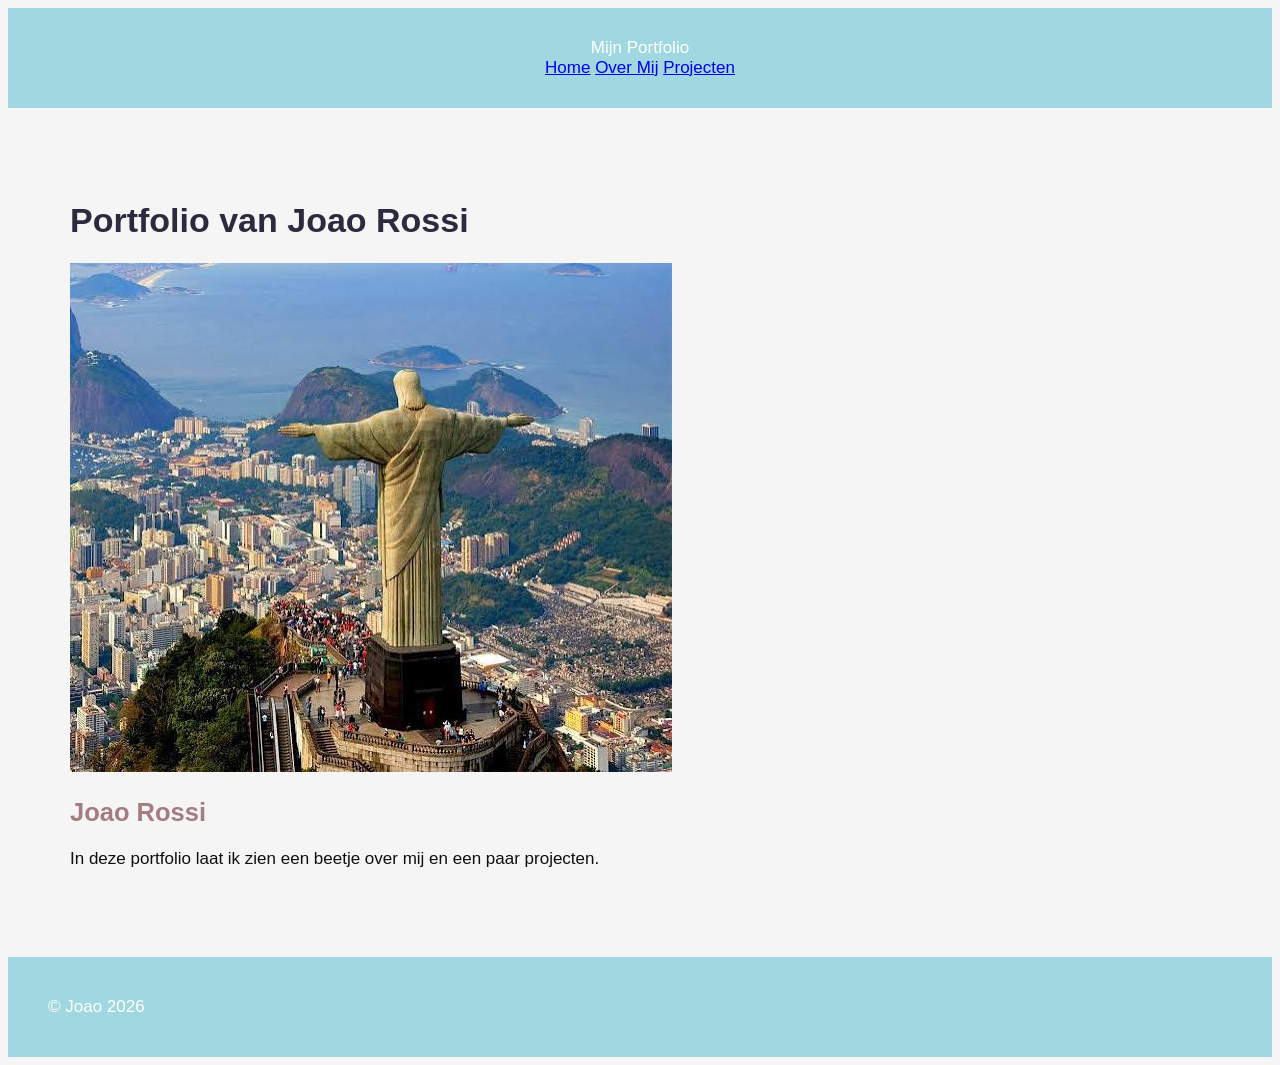
<file: index.html>
<!doctype html>

<html>
  <head>
    <title>Portfolio van Joao Rossi</title>
    <link rel="stylesheet" href="css/style.css" />
  </head>

  <body>
    <header>
      Mijn Portfolio
      <nav>
        <a href="index.html">Home</a>
        <a href="about.html">Over Mij</a>
        <a href="projecten.html">Projecten</a>
      </nav>
    </header>

    <main>
      <h1>Portfolio van Joao Rossi</h1>

      <img src="images/images.jpeg" alt="Hoofdfoto" class="hoofdfoto" />
      <section id="Wie_ben_ik">
        <div>
          <h2>Joao Rossi</h2>
          <p>
            In deze portfolio laat ik zien een beetje over mij en een paar
            projecten.
          </p>
        </div>
      </section>
    </main>
    <footer>&copy Joao 2026</footer>
  </body>
</html>
</file>
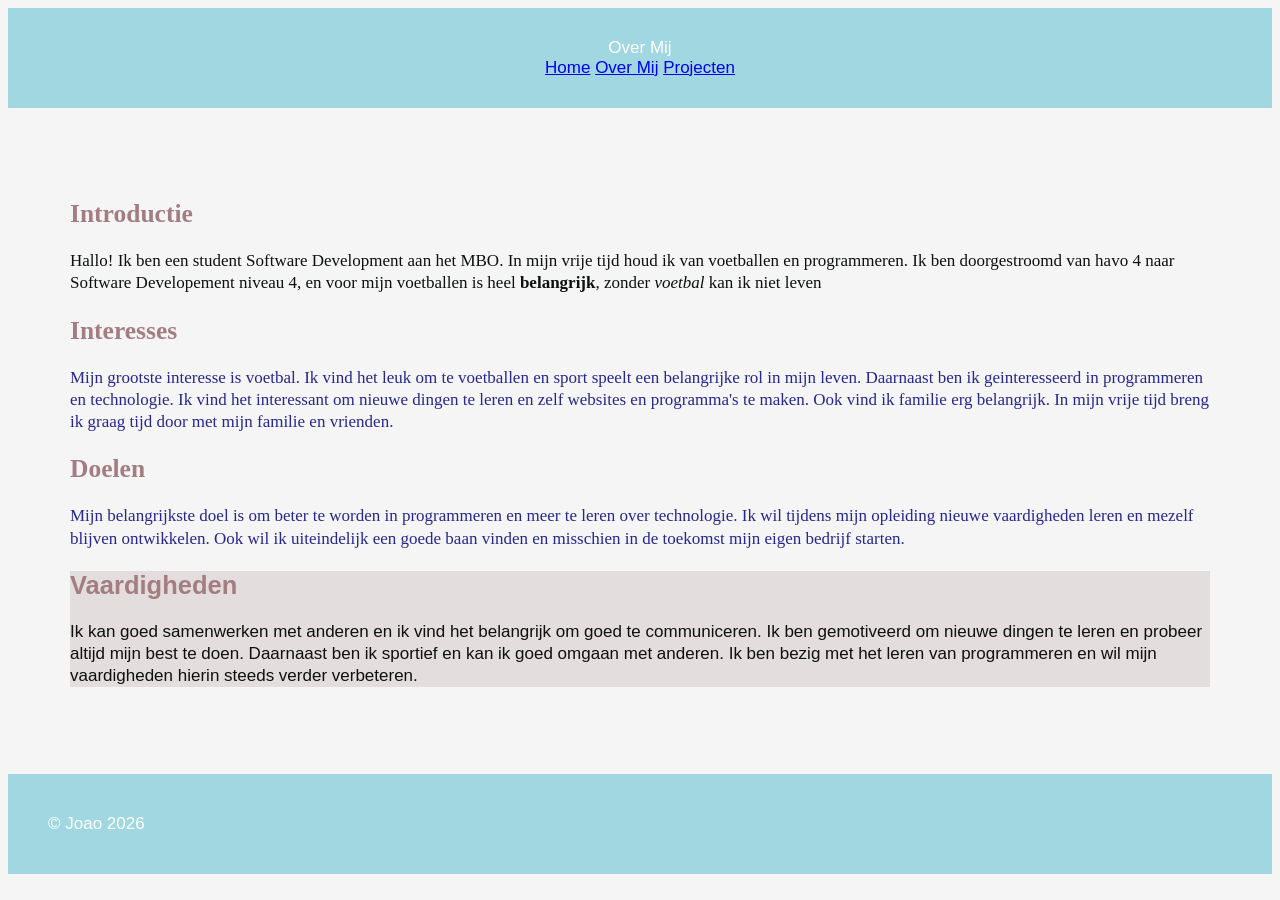
<file: about.html>
<!doctype html>
<html lang="en">
  <head>
    <title>Document</title>
    <link rel="stylesheet" href="css/style.css" />
  </head>
  <body>
    <header>
      Over Mij
      <nav>
        <a href="index.html">Home</a>
        <a href="about.html">Over Mij</a>
        <a href="projecten.html">Projecten</a>
      </nav>
    </header>
    <main>
      <section id="over-mij">
        <div>
          <h2>Introductie</h2>
          <p>
            Hallo! Ik ben een student Software Development aan het MBO. In mijn
            vrije tijd houd ik van voetballen en programmeren. Ik ben
            doorgestroomd van havo 4 naar Software Developement niveau 4, en
            voor mijn voetballen is heel <strong> belangrijk</strong>, zonder
            <em>voetbal</em> kan ik niet leven
          </p>
        </div>
        <div>
          <h2>Interesses</h2>
          <p class="interesses">
            Mijn grootste interesse is voetbal. Ik vind het leuk om te
            voetballen en sport speelt een belangrijke rol in mijn leven.
            Daarnaast ben ik geinteresseerd in programmeren en technologie. Ik
            vind het interessant om nieuwe dingen te leren en zelf websites en
            programma's te maken. Ook vind ik familie erg belangrijk. In mijn
            vrije tijd breng ik graag tijd door met mijn familie en vrienden.
          </p>
        </div>
        <div>
          <h2>Doelen</h2>
          <p class="doelen">
            Mijn belangrijkste doel is om beter te worden in programmeren en
            meer te leren over technologie. Ik wil tijdens mijn opleiding nieuwe
            vaardigheden leren en mezelf blijven ontwikkelen. Ook wil ik
            uiteindelijk een goede baan vinden en misschien in de toekomst mijn
            eigen bedrijf starten.
          </p>
        </div>
      </section>

      <section id="vaardigheden">
        <div>
          <h2>Vaardigheden</h2>
          <p>
            Ik kan goed samenwerken met anderen en ik vind het belangrijk om
            goed te communiceren. Ik ben gemotiveerd om nieuwe dingen te leren
            en probeer altijd mijn best te doen. Daarnaast ben ik sportief en
            kan ik goed omgaan met anderen. Ik ben bezig met het leren van
            programmeren en wil mijn vaardigheden hierin steeds verder
            verbeteren.
          </p>
        </div>
      </section>
    </main>
    <footer>&copy Joao 2026</footer>
  </body>
</html>
</file>
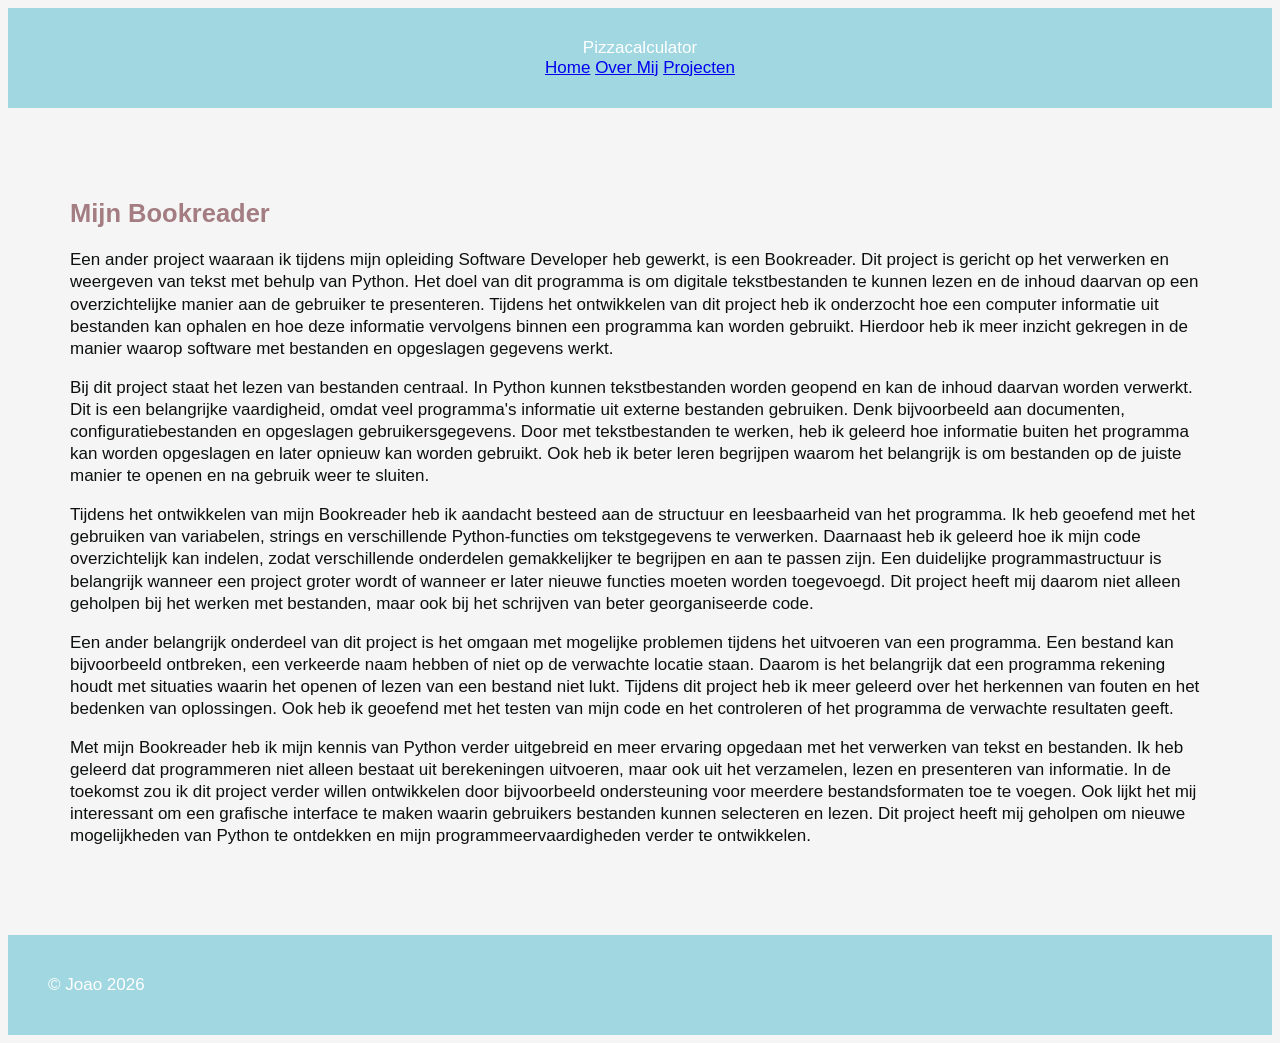
<file: bookreader.html>
<!doctype html>
<html lang="en">
  <head>
    <meta charset="UTF-8" />
    <meta name="viewport" content="width=device-width, initial-scale=1.0" />
    <link rel="stylesheet" href="css/style.css" />
    <title>Pizza Calculator</title>
  </head>
  <body>
    <header>
      Pizzacalculator
      <nav>
        <a href="index.html">Home</a>
        <a href="about.html">Over Mij</a>
        <a href="projecten.html">Projecten</a>
      </nav>
    </header>
    <main>
      <h2>Mijn Bookreader</h2>

      <p>
        Een ander project waaraan ik tijdens mijn opleiding Software Developer
        heb gewerkt, is een Bookreader. Dit project is gericht op het verwerken
        en weergeven van tekst met behulp van Python. Het doel van dit programma
        is om digitale tekstbestanden te kunnen lezen en de inhoud daarvan op
        een overzichtelijke manier aan de gebruiker te presenteren. Tijdens het
        ontwikkelen van dit project heb ik onderzocht hoe een computer
        informatie uit bestanden kan ophalen en hoe deze informatie vervolgens
        binnen een programma kan worden gebruikt. Hierdoor heb ik meer inzicht
        gekregen in de manier waarop software met bestanden en opgeslagen
        gegevens werkt.
      </p>

      <p>
        Bij dit project staat het lezen van bestanden centraal. In Python kunnen
        tekstbestanden worden geopend en kan de inhoud daarvan worden verwerkt.
        Dit is een belangrijke vaardigheid, omdat veel programma's informatie
        uit externe bestanden gebruiken. Denk bijvoorbeeld aan documenten,
        configuratiebestanden en opgeslagen gebruikersgegevens. Door met
        tekstbestanden te werken, heb ik geleerd hoe informatie buiten het
        programma kan worden opgeslagen en later opnieuw kan worden gebruikt.
        Ook heb ik beter leren begrijpen waarom het belangrijk is om bestanden
        op de juiste manier te openen en na gebruik weer te sluiten.
      </p>

      <p>
        Tijdens het ontwikkelen van mijn Bookreader heb ik aandacht besteed aan
        de structuur en leesbaarheid van het programma. Ik heb geoefend met het
        gebruiken van variabelen, strings en verschillende Python-functies om
        tekstgegevens te verwerken. Daarnaast heb ik geleerd hoe ik mijn code
        overzichtelijk kan indelen, zodat verschillende onderdelen gemakkelijker
        te begrijpen en aan te passen zijn. Een duidelijke programmastructuur is
        belangrijk wanneer een project groter wordt of wanneer er later nieuwe
        functies moeten worden toegevoegd. Dit project heeft mij daarom niet
        alleen geholpen bij het werken met bestanden, maar ook bij het schrijven
        van beter georganiseerde code.
      </p>

      <p>
        Een ander belangrijk onderdeel van dit project is het omgaan met
        mogelijke problemen tijdens het uitvoeren van een programma. Een bestand
        kan bijvoorbeeld ontbreken, een verkeerde naam hebben of niet op de
        verwachte locatie staan. Daarom is het belangrijk dat een programma
        rekening houdt met situaties waarin het openen of lezen van een bestand
        niet lukt. Tijdens dit project heb ik meer geleerd over het herkennen
        van fouten en het bedenken van oplossingen. Ook heb ik geoefend met het
        testen van mijn code en het controleren of het programma de verwachte
        resultaten geeft.
      </p>

      <p>
        Met mijn Bookreader heb ik mijn kennis van Python verder uitgebreid en
        meer ervaring opgedaan met het verwerken van tekst en bestanden. Ik heb
        geleerd dat programmeren niet alleen bestaat uit berekeningen uitvoeren,
        maar ook uit het verzamelen, lezen en presenteren van informatie. In de
        toekomst zou ik dit project verder willen ontwikkelen door bijvoorbeeld
        ondersteuning voor meerdere bestandsformaten toe te voegen. Ook lijkt
        het mij interessant om een grafische interface te maken waarin
        gebruikers bestanden kunnen selecteren en lezen. Dit project heeft mij
        geholpen om nieuwe mogelijkheden van Python te ontdekken en mijn
        programmeervaardigheden verder te ontwikkelen.
      </p>
    </main>
    <footer>&copy Joao 2026</footer>
  </body>
</html>
</file>
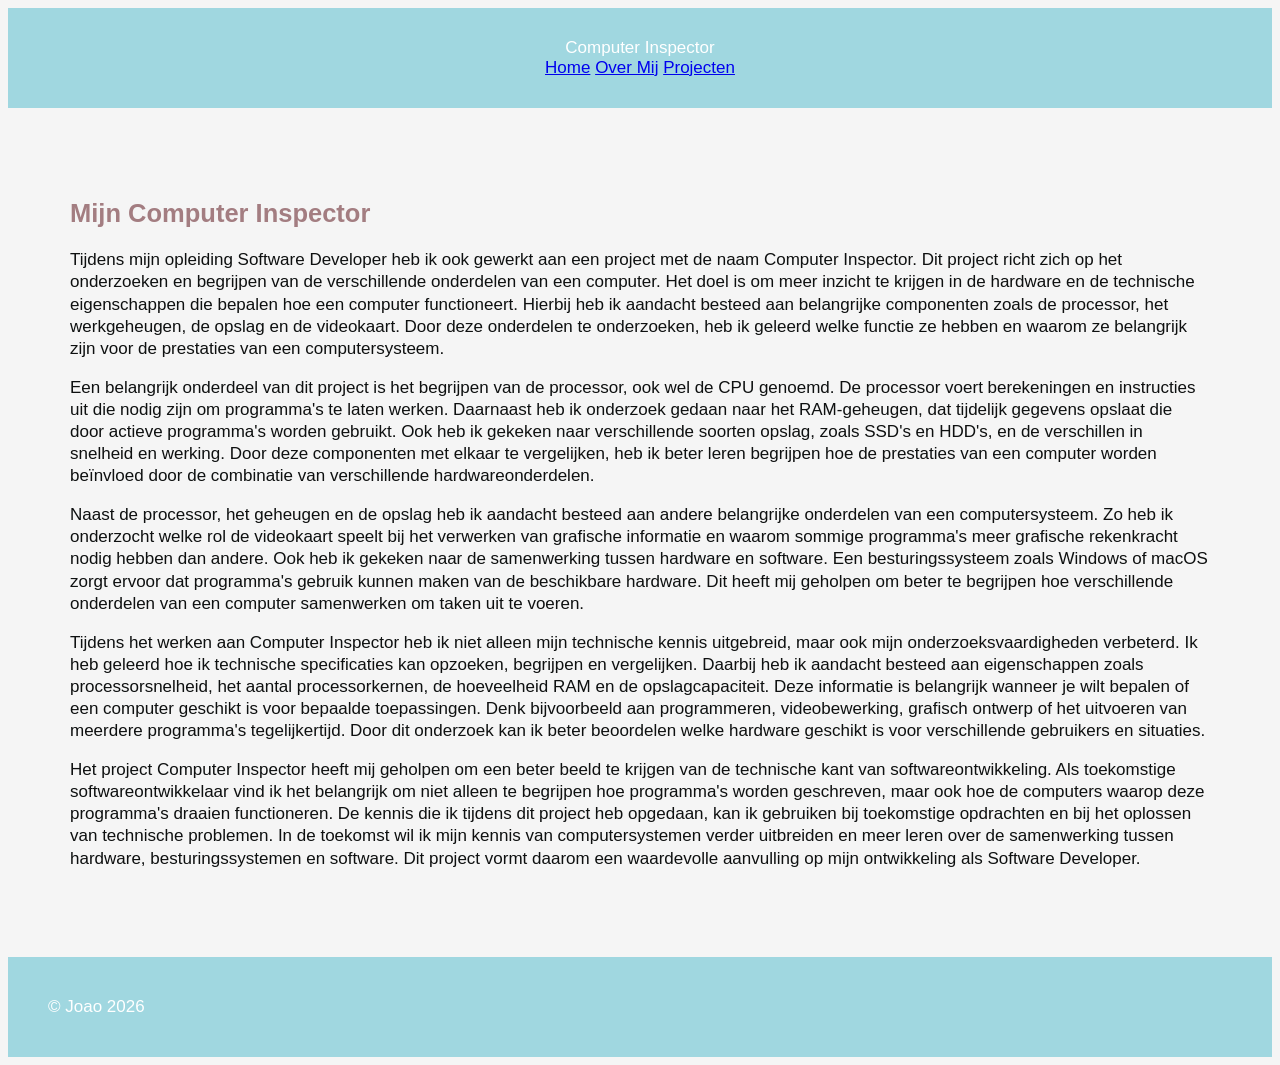
<file: computerinspector.html>
<!doctype html>
<html lang="en">
  <head>
    <meta charset="UTF-8" />
    <meta name="viewport" content="width=device-width, initial-scale=1.0" />
    <link rel="stylesheet" href="css/style.css" />
    <title>Computer inspector</title>
  </head>
  <body>
    <header>
      Computer Inspector
      <nav>
        <a href="index.html">Home</a>
        <a href="about.html">Over Mij</a>
        <a href="projecten.html">Projecten</a>
      </nav>
    </header>
    <main>
      <h2>Mijn Computer Inspector</h2>

      <p>
        Tijdens mijn opleiding Software Developer heb ik ook gewerkt aan een
        project met de naam Computer Inspector. Dit project richt zich op het
        onderzoeken en begrijpen van de verschillende onderdelen van een
        computer. Het doel is om meer inzicht te krijgen in de hardware en de
        technische eigenschappen die bepalen hoe een computer functioneert.
        Hierbij heb ik aandacht besteed aan belangrijke componenten zoals de
        processor, het werkgeheugen, de opslag en de videokaart. Door deze
        onderdelen te onderzoeken, heb ik geleerd welke functie ze hebben en
        waarom ze belangrijk zijn voor de prestaties van een computersysteem.
      </p>

      <p>
        Een belangrijk onderdeel van dit project is het begrijpen van de
        processor, ook wel de CPU genoemd. De processor voert berekeningen en
        instructies uit die nodig zijn om programma's te laten werken. Daarnaast
        heb ik onderzoek gedaan naar het RAM-geheugen, dat tijdelijk gegevens
        opslaat die door actieve programma's worden gebruikt. Ook heb ik gekeken
        naar verschillende soorten opslag, zoals SSD's en HDD's, en de
        verschillen in snelheid en werking. Door deze componenten met elkaar te
        vergelijken, heb ik beter leren begrijpen hoe de prestaties van een
        computer worden beïnvloed door de combinatie van verschillende
        hardwareonderdelen.
      </p>

      <p>
        Naast de processor, het geheugen en de opslag heb ik aandacht besteed
        aan andere belangrijke onderdelen van een computersysteem. Zo heb ik
        onderzocht welke rol de videokaart speelt bij het verwerken van
        grafische informatie en waarom sommige programma's meer grafische
        rekenkracht nodig hebben dan andere. Ook heb ik gekeken naar de
        samenwerking tussen hardware en software. Een besturingssysteem zoals
        Windows of macOS zorgt ervoor dat programma's gebruik kunnen maken van
        de beschikbare hardware. Dit heeft mij geholpen om beter te begrijpen
        hoe verschillende onderdelen van een computer samenwerken om taken uit
        te voeren.
      </p>

      <p>
        Tijdens het werken aan Computer Inspector heb ik niet alleen mijn
        technische kennis uitgebreid, maar ook mijn onderzoeksvaardigheden
        verbeterd. Ik heb geleerd hoe ik technische specificaties kan opzoeken,
        begrijpen en vergelijken. Daarbij heb ik aandacht besteed aan
        eigenschappen zoals processorsnelheid, het aantal processorkernen, de
        hoeveelheid RAM en de opslagcapaciteit. Deze informatie is belangrijk
        wanneer je wilt bepalen of een computer geschikt is voor bepaalde
        toepassingen. Denk bijvoorbeeld aan programmeren, videobewerking,
        grafisch ontwerp of het uitvoeren van meerdere programma's
        tegelijkertijd. Door dit onderzoek kan ik beter beoordelen welke
        hardware geschikt is voor verschillende gebruikers en situaties.
      </p>

      <p>
        Het project Computer Inspector heeft mij geholpen om een beter beeld te
        krijgen van de technische kant van softwareontwikkeling. Als toekomstige
        softwareontwikkelaar vind ik het belangrijk om niet alleen te begrijpen
        hoe programma's worden geschreven, maar ook hoe de computers waarop deze
        programma's draaien functioneren. De kennis die ik tijdens dit project
        heb opgedaan, kan ik gebruiken bij toekomstige opdrachten en bij het
        oplossen van technische problemen. In de toekomst wil ik mijn kennis van
        computersystemen verder uitbreiden en meer leren over de samenwerking
        tussen hardware, besturingssystemen en software. Dit project vormt
        daarom een waardevolle aanvulling op mijn ontwikkeling als Software
        Developer.
      </p>
    </main>
    <footer>&copy Joao 2026</footer>
  </body>
</html>
</file>
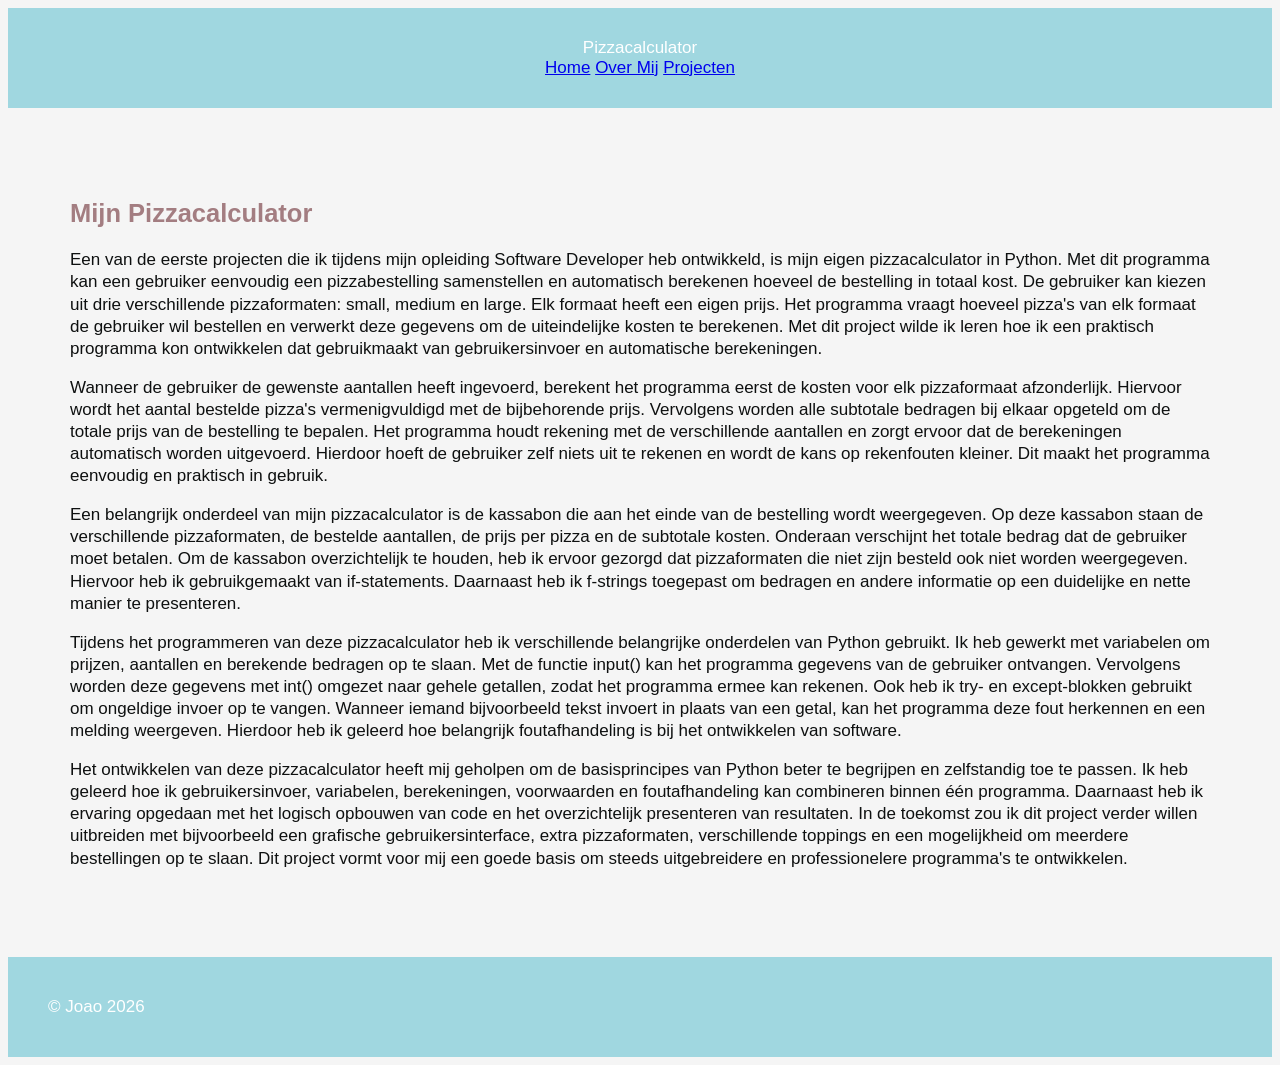
<file: pizzacalculator.html>
<!doctype html>
<html lang="en">
  <head>
    <meta charset="UTF-8" />
    <meta name="viewport" content="width=device-width, initial-scale=1.0" />
    <link rel="stylesheet" href="css/style.css" />
    <title>Pizza Calculator</title>
  </head>
  <body>
    <header>
      Pizzacalculator
      <nav>
        <a href="index.html">Home</a>
        <a href="about.html">Over Mij</a>
        <a href="projecten.html">Projecten</a>
      </nav>
    </header>
    <main>
      <h2>Mijn Pizzacalculator</h2>

      <p>
        Een van de eerste projecten die ik tijdens mijn opleiding Software
        Developer heb ontwikkeld, is mijn eigen pizzacalculator in Python. Met
        dit programma kan een gebruiker eenvoudig een pizzabestelling
        samenstellen en automatisch berekenen hoeveel de bestelling in totaal
        kost. De gebruiker kan kiezen uit drie verschillende pizzaformaten:
        small, medium en large. Elk formaat heeft een eigen prijs. Het programma
        vraagt hoeveel pizza's van elk formaat de gebruiker wil bestellen en
        verwerkt deze gegevens om de uiteindelijke kosten te berekenen. Met dit
        project wilde ik leren hoe ik een praktisch programma kon ontwikkelen
        dat gebruikmaakt van gebruikersinvoer en automatische berekeningen.
      </p>

      <p>
        Wanneer de gebruiker de gewenste aantallen heeft ingevoerd, berekent het
        programma eerst de kosten voor elk pizzaformaat afzonderlijk. Hiervoor
        wordt het aantal bestelde pizza's vermenigvuldigd met de bijbehorende
        prijs. Vervolgens worden alle subtotale bedragen bij elkaar opgeteld om
        de totale prijs van de bestelling te bepalen. Het programma houdt
        rekening met de verschillende aantallen en zorgt ervoor dat de
        berekeningen automatisch worden uitgevoerd. Hierdoor hoeft de gebruiker
        zelf niets uit te rekenen en wordt de kans op rekenfouten kleiner. Dit
        maakt het programma eenvoudig en praktisch in gebruik.
      </p>

      <p>
        Een belangrijk onderdeel van mijn pizzacalculator is de kassabon die aan
        het einde van de bestelling wordt weergegeven. Op deze kassabon staan de
        verschillende pizzaformaten, de bestelde aantallen, de prijs per pizza
        en de subtotale kosten. Onderaan verschijnt het totale bedrag dat de
        gebruiker moet betalen. Om de kassabon overzichtelijk te houden, heb ik
        ervoor gezorgd dat pizzaformaten die niet zijn besteld ook niet worden
        weergegeven. Hiervoor heb ik gebruikgemaakt van if-statements. Daarnaast
        heb ik f-strings toegepast om bedragen en andere informatie op een
        duidelijke en nette manier te presenteren.
      </p>

      <p>
        Tijdens het programmeren van deze pizzacalculator heb ik verschillende
        belangrijke onderdelen van Python gebruikt. Ik heb gewerkt met
        variabelen om prijzen, aantallen en berekende bedragen op te slaan. Met
        de functie input() kan het programma gegevens van de gebruiker
        ontvangen. Vervolgens worden deze gegevens met int() omgezet naar gehele
        getallen, zodat het programma ermee kan rekenen. Ook heb ik try- en
        except-blokken gebruikt om ongeldige invoer op te vangen. Wanneer iemand
        bijvoorbeeld tekst invoert in plaats van een getal, kan het programma
        deze fout herkennen en een melding weergeven. Hierdoor heb ik geleerd
        hoe belangrijk foutafhandeling is bij het ontwikkelen van software.
      </p>

      <p>
        Het ontwikkelen van deze pizzacalculator heeft mij geholpen om de
        basisprincipes van Python beter te begrijpen en zelfstandig toe te
        passen. Ik heb geleerd hoe ik gebruikersinvoer, variabelen,
        berekeningen, voorwaarden en foutafhandeling kan combineren binnen één
        programma. Daarnaast heb ik ervaring opgedaan met het logisch opbouwen
        van code en het overzichtelijk presenteren van resultaten. In de
        toekomst zou ik dit project verder willen uitbreiden met bijvoorbeeld
        een grafische gebruikersinterface, extra pizzaformaten, verschillende
        toppings en een mogelijkheid om meerdere bestellingen op te slaan. Dit
        project vormt voor mij een goede basis om steeds uitgebreidere en
        professionelere programma's te ontwikkelen.
      </p>
    </main>
    <footer>&copy Joao 2026</footer>
  </body>
</html>
</file>
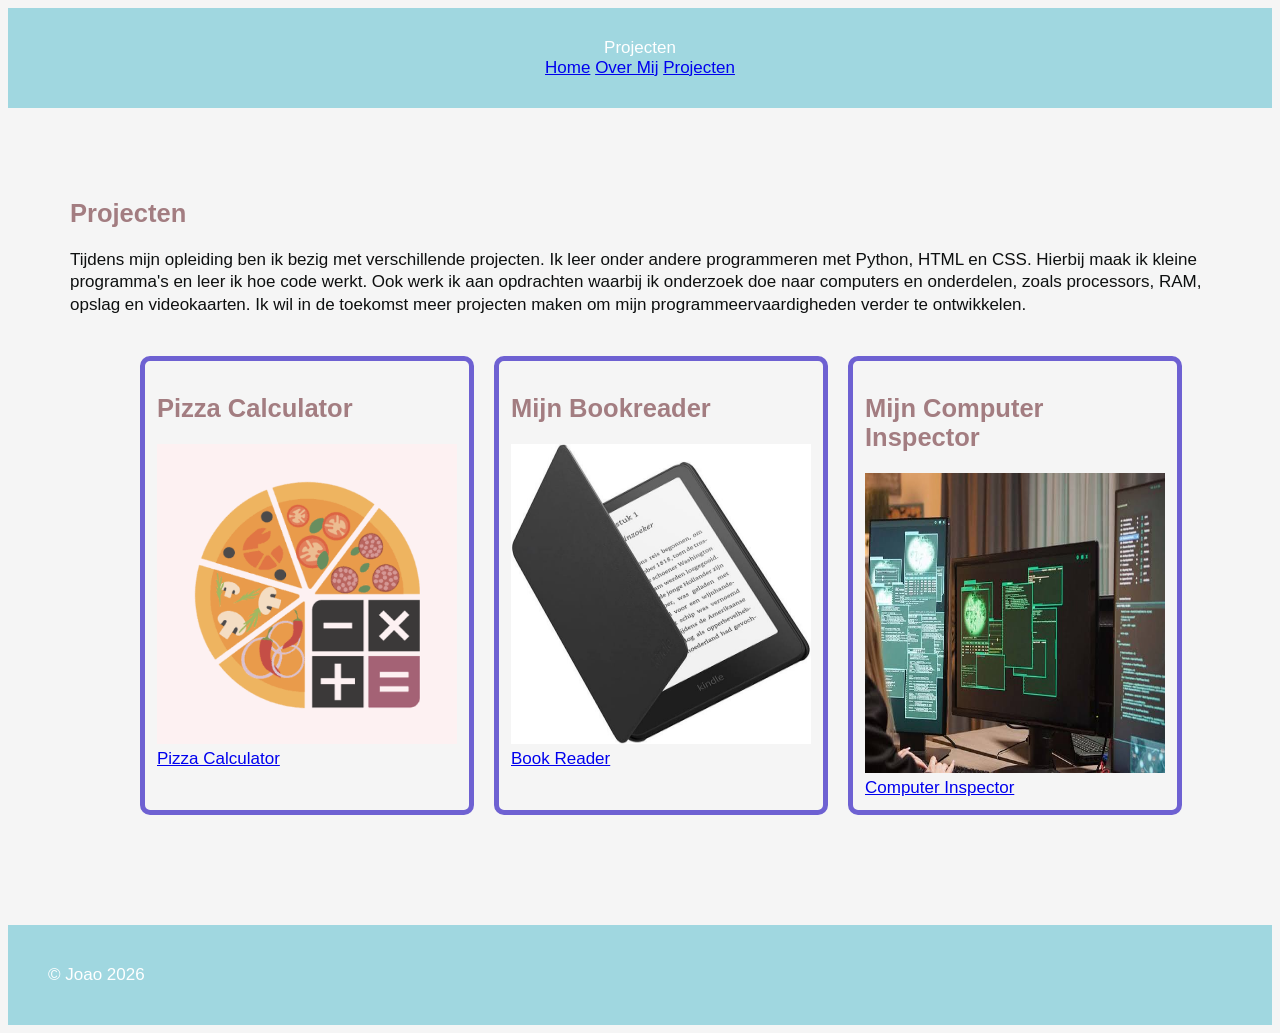
<file: projecten.html>
<!DOCTYPE html>
<html lang="en">
<head>
    <meta charset="UTF-8">
    <meta name="viewport" content="width=device-width, initial-scale=1.0">
    <title>Document</title>
    <link rel="stylesheet" href="css/style.css">
</head>
<body>
    <header>
        Projecten 
        <nav>
            <a href="index.html">Home</a>
            <a href="about.html">Over Mij</a>
            <a href="projecten.html">Projecten</a>
    
        </nav>
        
    </header>
    <main>
        <section id="projecten">
            <div>
                <h2>Projecten</h2>
                <p class="projecten">Tijdens mijn opleiding ben ik bezig met verschillende projecten. Ik leer onder andere programmeren met Python, HTML en CSS. Hierbij maak ik kleine programma's en leer ik hoe code werkt.

Ook werk ik aan opdrachten waarbij ik onderzoek doe naar computers en onderdelen, zoals processors, RAM, opslag en videokaarten.

Ik wil in de toekomst meer projecten maken om mijn programmeervaardigheden verder te ontwikkelen.</p>
            </div>
            
            <div class="lijstprojecten">
            <div class="pizzacalculator">
                <h2>Pizza Calculator</h2>
                <img src="images/pizzacalculator.jpeg" alt="pizza" width="300" height="300">
                <nav>
                    <a href="pizzacalculator.html">Pizza Calculator</a>
                </nav>
            </div>    
            <div class="bookreader">
                <h2>Mijn Bookreader</h2>
                <img src="images/bookreader.jpeg" alt="book" width="300" height="300">
                <nav>
                    <a href="bookreader.html">Book Reader</a>
                </nav>
                
            </div>
            <div class="computerinspector">
                <h2>Mijn Computer Inspector</h2>
                <img src="images/inspector.jpeg" alt="inspector" width="300" height="300">
                <nav>
                    <a href="computerinspector.html">Computer Inspector</a>
                </nav>
            </div>
            </div>
            </div>
        </section>
    </main>
    <footer>&copy Joao 2026</footer>
</body>
</html>
</file>
<file: css/style.css>
body {
  background-color: var(--background-color);
  color: #2d2a3d;
  font-family: Arial, sans-serif;
  font-size: var(--font-size);
}

* {
  box-sizing: border-box;
}

:root {
  --primary-color: #feffff;
  --secondary-color: #000000;
  --third-color: #6e61d2;
  --background-color: #f5f5f5;
  --font-family: Arial, sans-serif;
  --font-size: 17px;
}

.interesses {
  color: #27278d;
}
.doelen {
  color: #27278d;
}
.pizzacalculator {
  color: var(--secondary-color);
  border: 5px solid var(--third-color);
  border-radius: 10px;
  padding: 12px;
}

.lijstprojecten {
  display: flex;
  gap: 20px;
  max-width: 1000px;
  margin: 40px auto;
  padding: 30;
  border-width: 20px;
}
.bookreader {
  color: var(--secondary-color);
  border: 5px solid var(--third-color);
  border-radius: 10px;
  padding: 12px;
}
.computerinspector {
  color: var(--secondary-color);
  border: 5px solid var(--third-color);
  border-radius: 10px;
  padding: 12px;
}

#over-mij {
  font-family: calibri;
}

#vaardigheden {
  background-color: #e3dddd;
}

main {
  max-width: 1200px;
  margin: 40px auto;
  padding: 30px;
}

h2 {
  color: #a37d81;
}

p {
  line-height: 1.3;
  color: rgb(14, 16, 16);
}

footer {
  background-color: #a0d7e0;
  color: white;
  text-align: left;
  padding: 40px;
}

header {
  background-color: #a0d7e0;
  color: white;
  padding: 30px;
  text-align: center;
}

@media (max-width: 768px) {
  .lijstprojecten {
    flex-direction: column;
  }
}

/* @media (max-width: 768px) {
  header {
    background-color: #a0d7e0;
    color: white;
    padding: 30px;
    text-align: center;
  }
} */

@media (max-width: 768px) {
  .hoofdfoto {
    width: 100%;
    align-items: center;
  }
}

@media (max-width: 768px) {
  footer {
    bottom: 0;
    width: 100%;
    align-items: center;
  }
}

@media (max-width: 768px) {
  body {
    align-items: center;
    font-size: 20px;
  }
}
</file>
